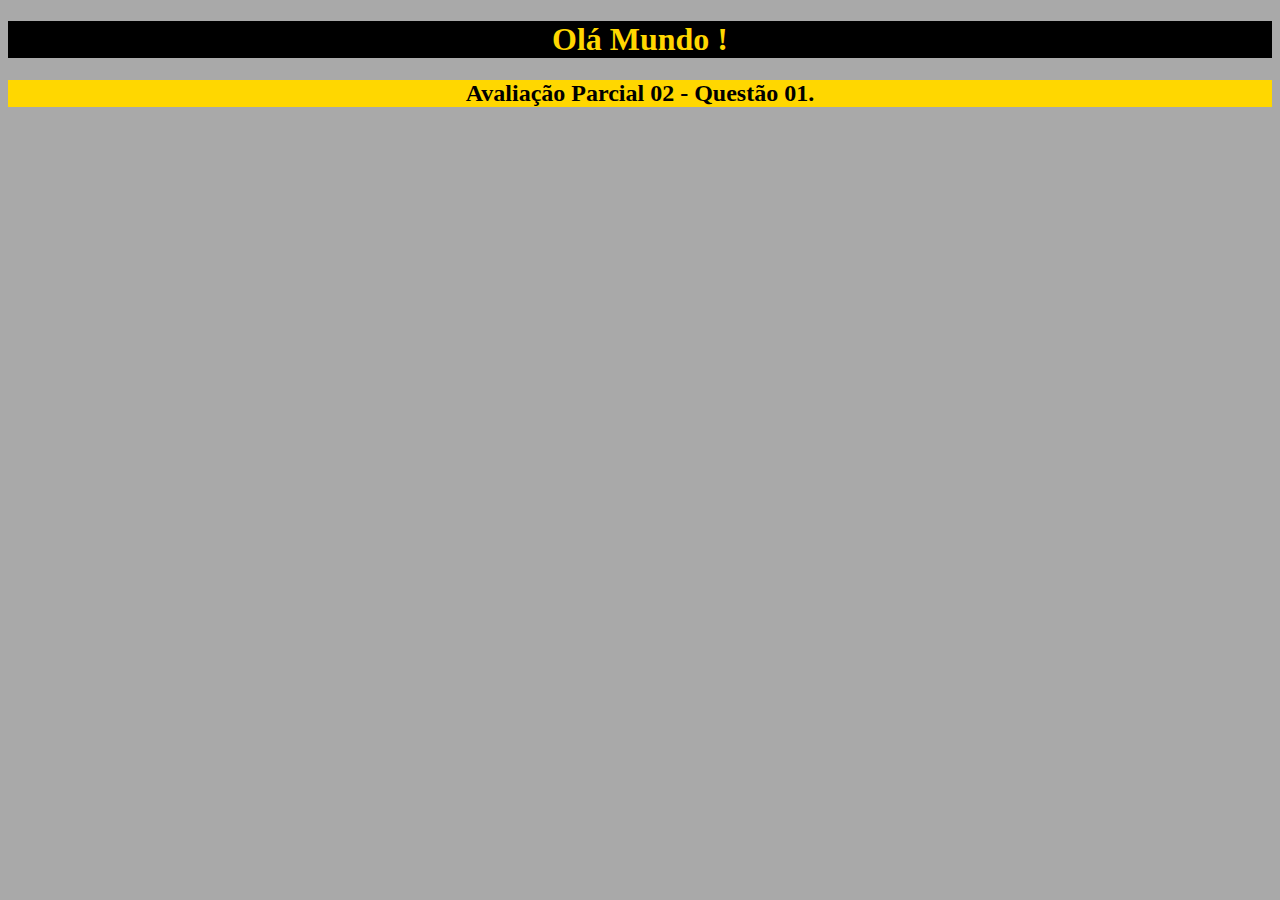
<file: Avaliação Parcial 01/index.html>
<!DOCTYPE html>
<html lang="en">
<head>
    <meta charset="UTF-8">
    <meta http-equiv="X-UA-Compatible" content="IE=edge">
    <meta name="viewport" content="width=device-width, initial-scale=1.0">
    <title>Document</title>
    <style>
    .a1{
        text-align: center;
            color: gold;
            background-color: black;
    }
    </style> 
    <link rel="stylesheet" href="css/estilo.css">
</head>
<body style="background-color: darkgray;">
    <h1 class="a1"> Olá Mundo !</h1>
    <h2 id="a2">Avaliação Parcial 02 - Questão 01.</h2>
    
</body>
</html>
</file>
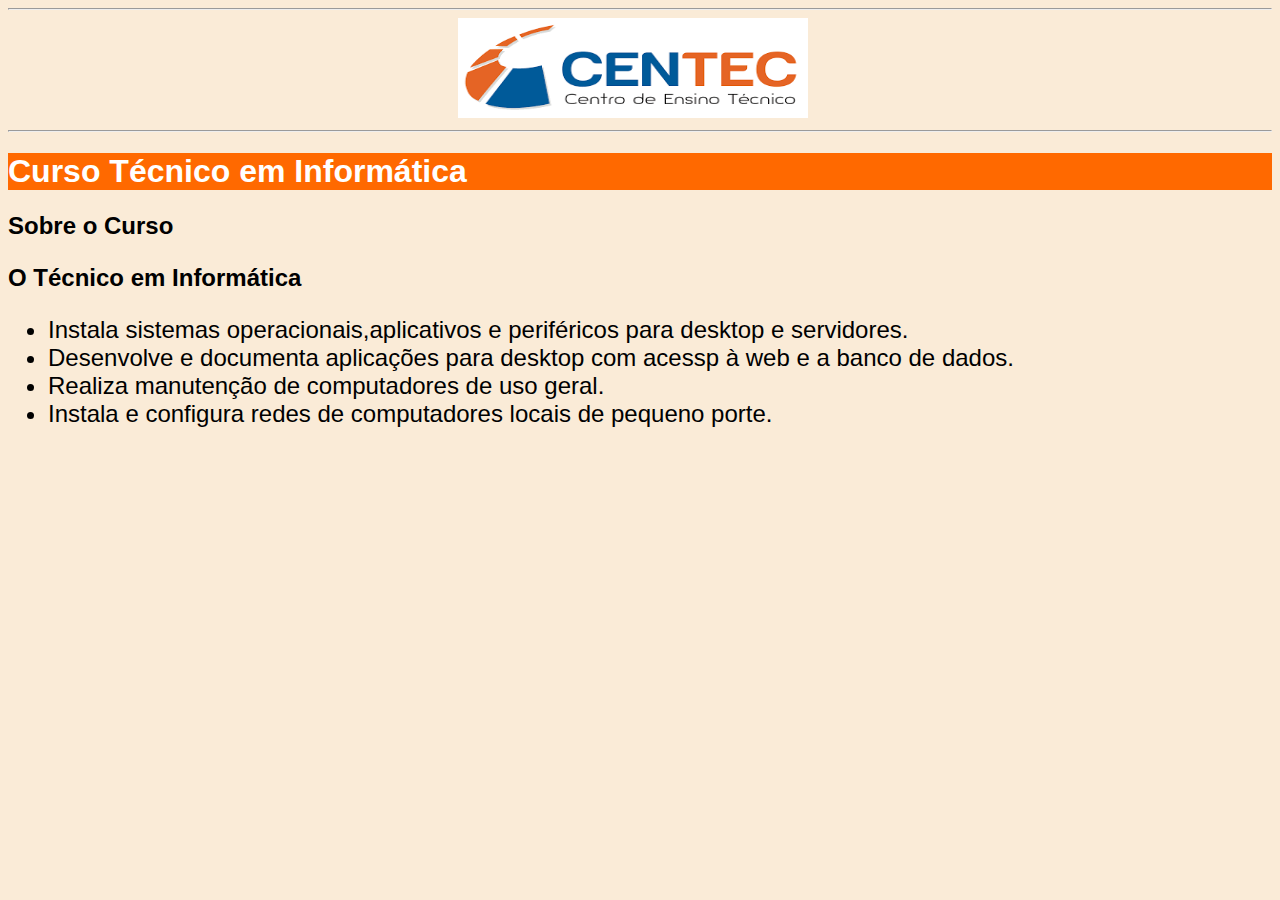
<file: Avaliação02/index.html>
<!DOCTYPE html>
<html lang="en">
<head>
    <meta charset="UTF-8">
    <meta http-equiv="X-UA-Compatible" content="IE=edge">
    <meta name="viewport" content="width=device-width, initial-scale=1.0">
    <title>Document</title>
    <link rel="stylesheet" href="css/estilo.css">
    <style>
        ul{
            font-family: 'Segoe UI', Tahoma, Geneva, Verdana, sans-serif;
            font-size: 24px;
        }
    </style>
</head>
<body>
    <hr>
    <img src="img/download.png" height="100" width="350" hspace="450" >
    <hr>
    <h1> Curso Técnico em Informática</h1>
    <h2>Sobre o Curso</h2>
    <h3>O Técnico em Informática</h3>
    <ul>
        <li>Instala sistemas operacionais,aplicativos e periféricos para desktop e servidores.</li>
        <li>Desenvolve e documenta aplicações para desktop com acessp à web e a banco de dados.</li>
        <li>Realiza manutenção de computadores de uso geral.</li>
        <li>Instala e configura redes de computadores locais de pequeno porte.</li>
    </ul>
    
</body>
</html>
</file>
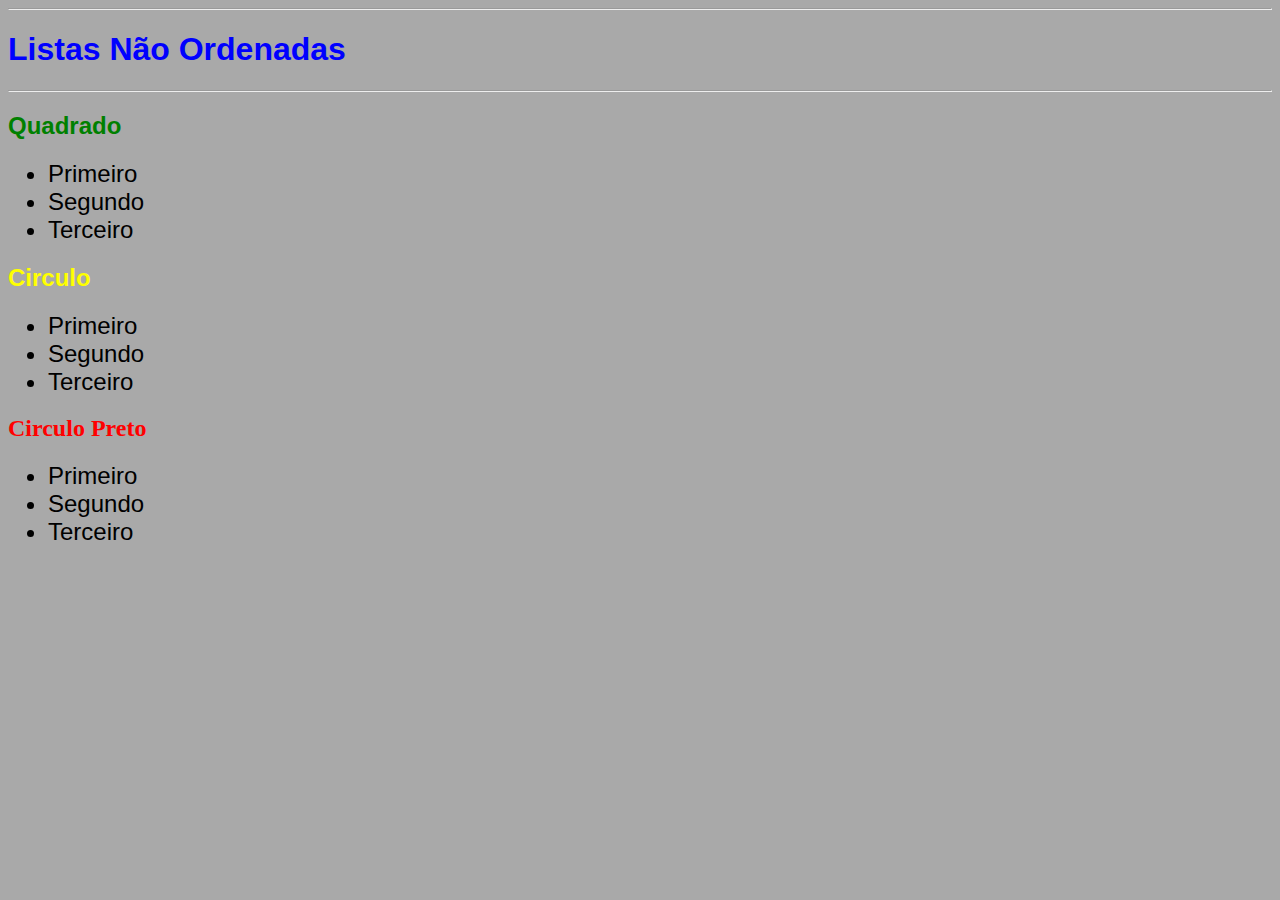
<file: Avaliação03/index.html>
<!DOCTYPE html>
<html lang="en">
<head>
    <meta charset="UTF-8">
    <meta http-equiv="X-UA-Compatible" content="IE=edge">
    <meta name="viewport" content="width=device-width, initial-scale=1.0">
    <title>Document</title>
    <link rel="stylesheet" href="css/estilo.css">
</head>
<body>
    <hr>
    <h1>Listas Não Ordenadas</h1>
    <hr>
    <h2 id="h21">Quadrado</h2>
    <ul>
        <li>Primeiro</li>
        <li>Segundo</li>
        <li>Terceiro</li>
    </ul>
    <h2 id="h22">Circulo</h2>
    <ul>
        <li>Primeiro</li>
        <li>Segundo</li>
        <li>Terceiro</li>
    </ul>
    <h2 id="h23">Circulo Preto</h2>
    <ul>
        <li>Primeiro</li>
        <li>Segundo</li>
        <li>Terceiro</li>
    </ul>
    
</body>
</html>
</file>
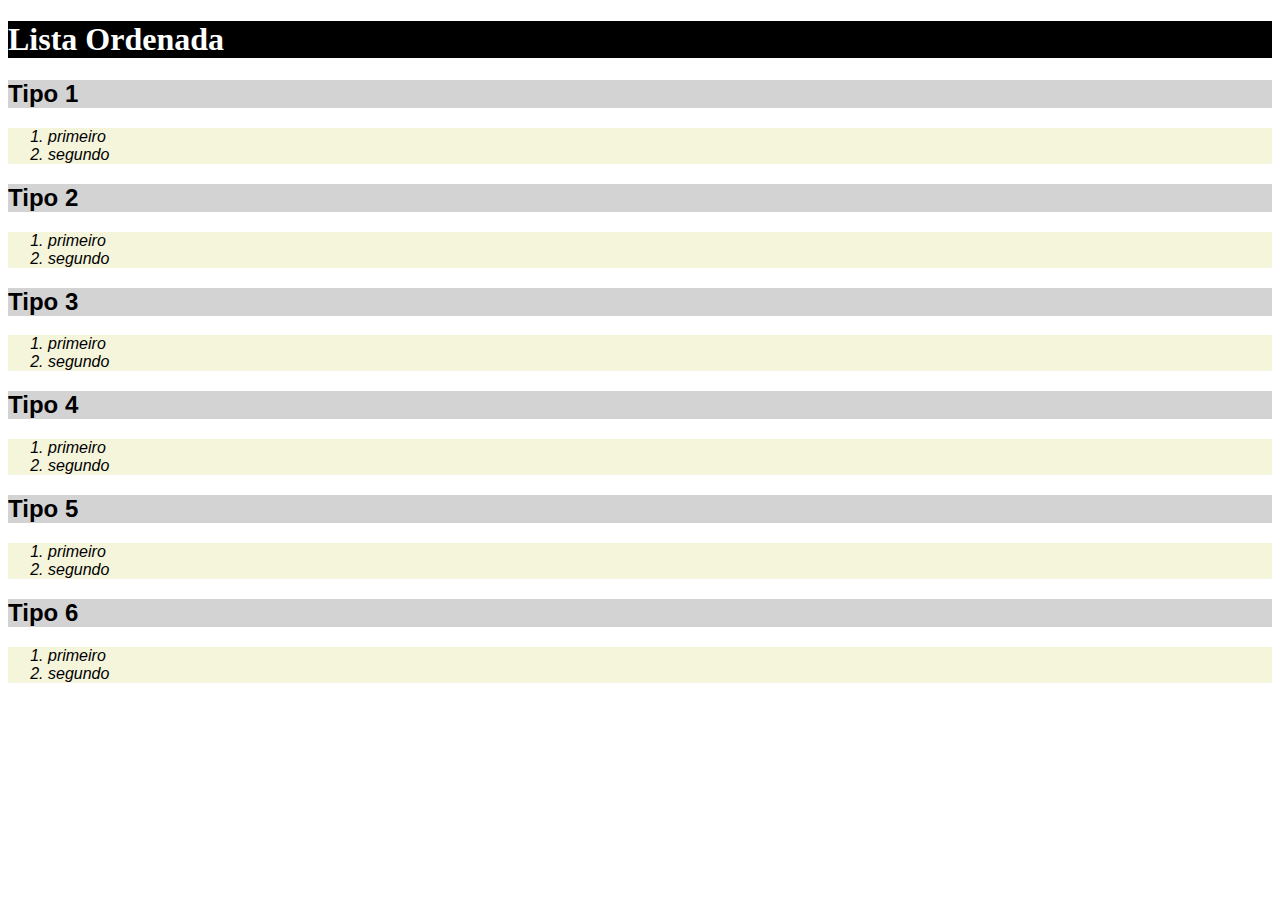
<file: Avaliação04/index.html>
<!DOCTYPE html>
<html lang="en">
<head>
    <meta charset="UTF-8">
    <meta http-equiv="X-UA-Compatible" content="IE=edge">
    <meta name="viewport" content="width=device-width, initial-scale=1.0">
    <title>Document</title>
    <style>
        h1{
            background-color:black;
            color: white;
        }
h2{
            background-color:lightgray;
            color:black;
            font-family: 'Gill Sans', 'Gill Sans MT', Calibri, 'Trebuchet MS', sans-serif;
        }
ol{
            background-color:beige;
            font-family: Verdana, Geneva, Tahoma, sans-serif;
            font-style:italic;
        }
    </style>    
</head>
<body>
   <h1>Lista Ordenada</h1>
   <h2>Tipo 1</h2>
   <ol>
    <li>primeiro</li>
    <li>segundo</li>
   </ol>
   <h2>Tipo 2</h2>
   <ol>
    <li>primeiro</li>
    <li>segundo</li>
   </ol>
   <h2>Tipo 3</h2>
   <ol>
    <li>primeiro</li>
    <li>segundo</li>
   </ol>
   <h2>Tipo 4</h2>
   <ol>
    <li>primeiro</li>
    <li>segundo</li>
   </ol>
   <h2>Tipo 5</h2>
   <ol>
    <li>primeiro</li>
    <li>segundo</li>
   </ol>
   <h2>Tipo 6</h2>
   <ol>
    <li>primeiro</li>
    <li>segundo</li>
   </ol>
   </body>
</html>
</file>
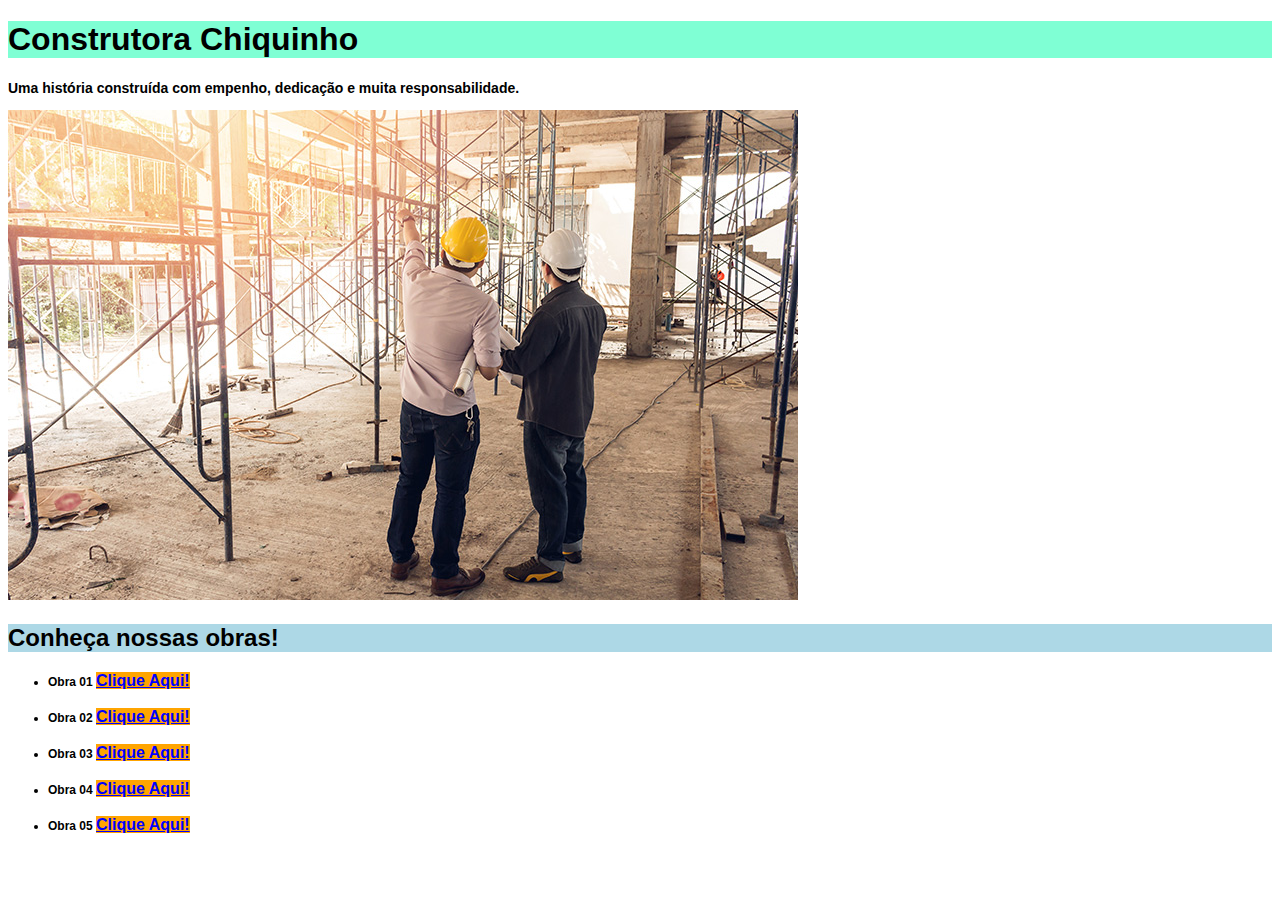
<file: Avaliação05/index.html>
<!DOCTYPE html>
<html lang="en">
<head>
    <meta charset="UTF-8">
    <meta http-equiv="X-UA-Compatible" content="IE=edge">
    <meta name="viewport" content="width=], initial-scale=1.0">
    <title>Document</title>
    <link rel="stylesheet" href="css/estilo.css">
</head>
<body>
    <h1>Construtora Chiquinho</h1>
    <p>Uma história construída com empenho, dedicação e muita responsabilidade.</p>
    <img src="img/assessoria-de-obras.jpg" alt="">
    <h2>Conheça nossas obras!</h2>
    <ul type="disc">
        <li>Obra 01 <a href="obra01.html">Clique Aqui!</a></li>
        <br>
        <li>Obra 02 <a href="obra02.html">Clique Aqui!</a></li>
        <br>
        <li>Obra 03 <a href="obra03.html">Clique Aqui!</a></li>
        <br>
        <li>Obra 04 <a href="obra04.html">Clique Aqui!</a></li>
        <br>
        <li>Obra 05 <a href="obra05.html">Clique Aqui!</a></li>
    </ul>
    </body>
</html>
</file>
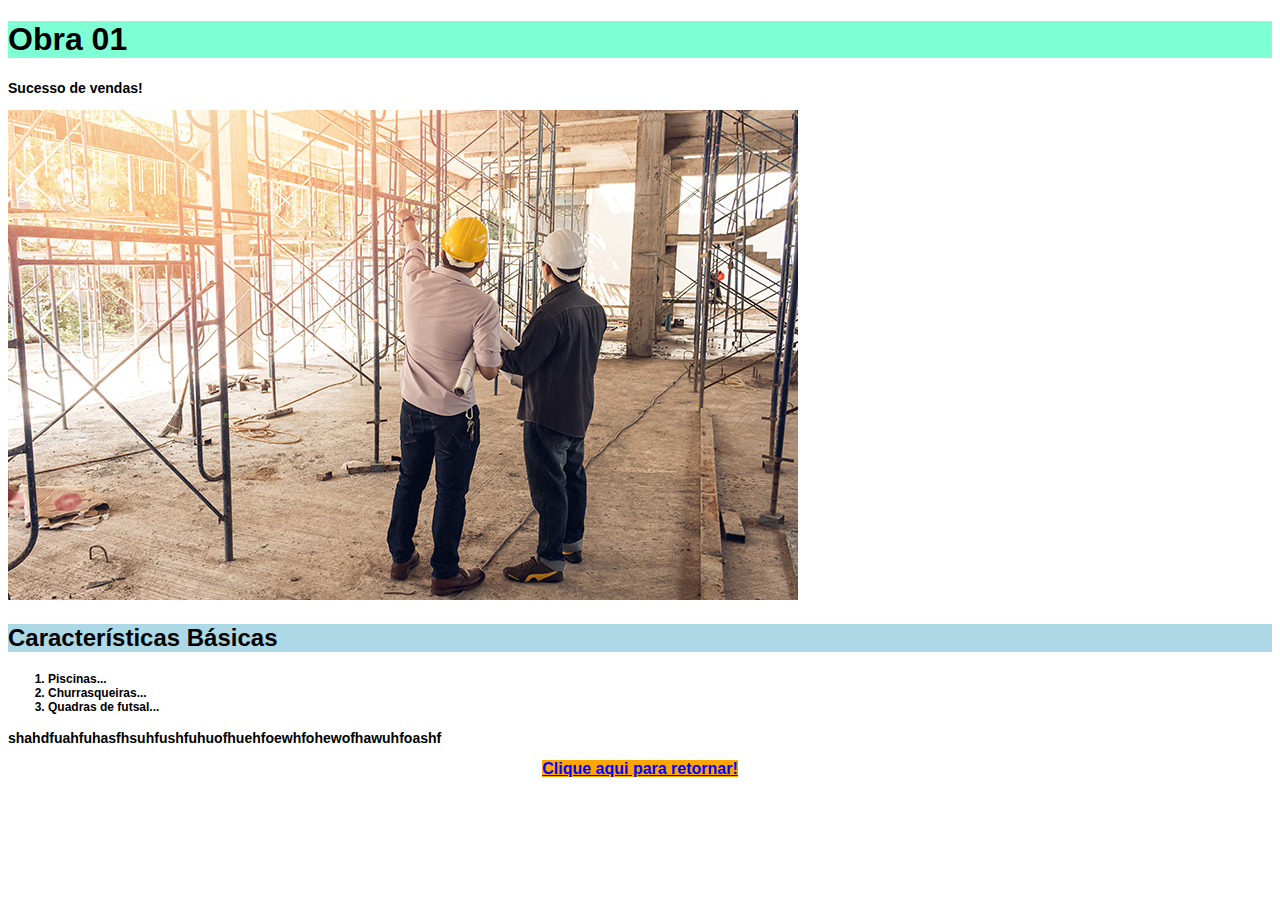
<file: Avaliação05/obra01.html>
<!DOCTYPE html>
<html lang="en">
<head>
    <meta charset="UTF-8">
    <meta http-equiv="X-UA-Compatible" content="IE=edge">
    <meta name="viewport" content="width=], initial-scale=1.0">
    <title>Document</title>
    <link rel="stylesheet" href="css/estilo.css">
</head>
<body>
    <h1>Obra 01</h1>
    <p>Sucesso de vendas!</p>
    <img src="img/assessoria-de-obras.jpg" alt="">
    <h2>Características Básicas</h2>
    <ol>
        <li>Piscinas...</li>
        <li>Churrasqueiras...</li>
        <li>Quadras de futsal...</li>
    </ol>
    <p> shahdfuahfuhasfhsuhfushfuhuofhuehfoewhfohewofhawuhfoashf</p>
    <center>
    <a href="index.html">Clique aqui para retornar!</a>
</center>
</body>
</html>
</file>
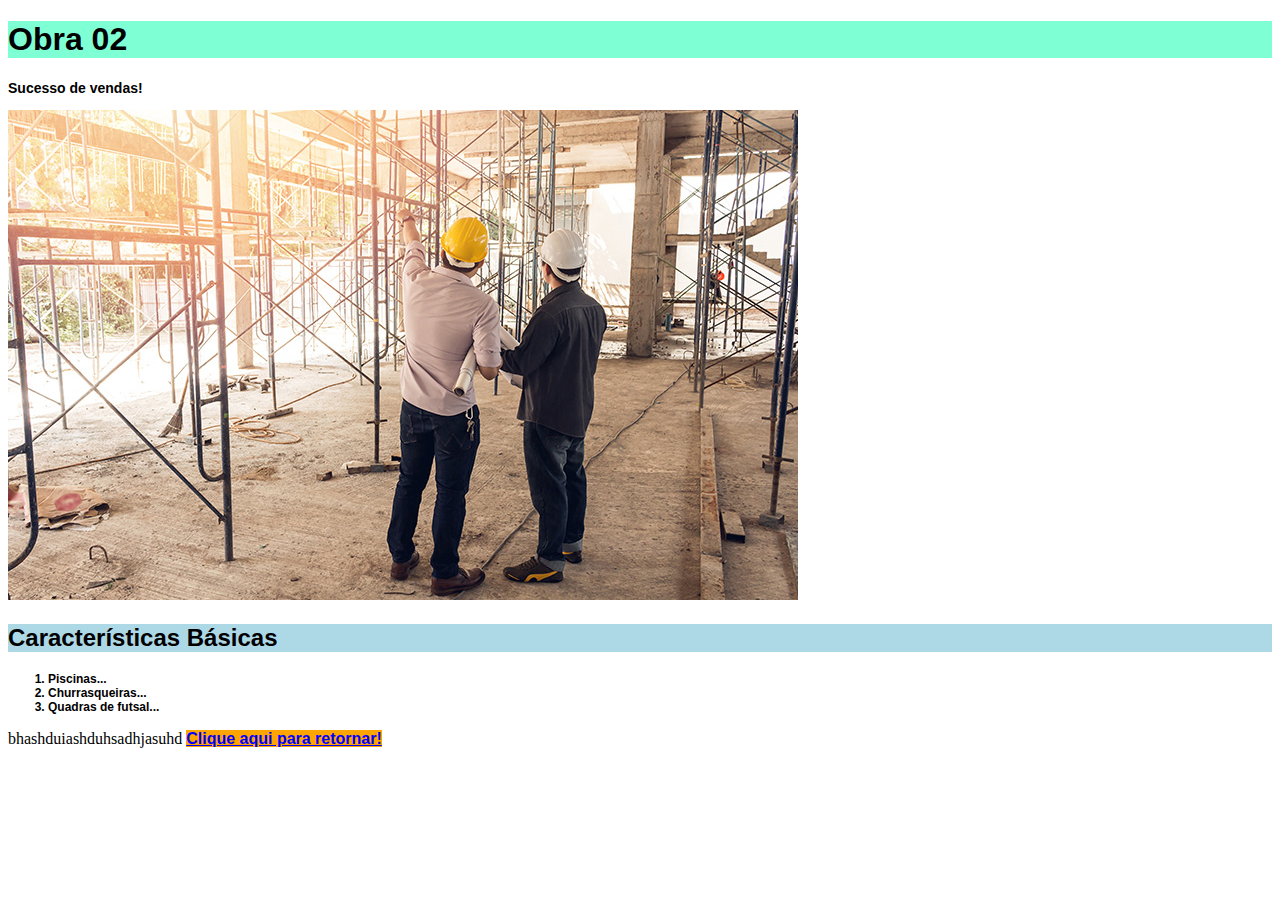
<file: Avaliação05/obra02.html>
<!DOCTYPE html>
<html lang="en">
<head>
    <meta charset="UTF-8">
    <meta http-equiv="X-UA-Compatible" content="IE=edge">
    <meta name="viewport" content="width=], initial-scale=1.0">
    <title>Document</title>
    <link rel="stylesheet" href="css/estilo.css">
</head>
<body>
    <h1>Obra 02</h1>
    <p>Sucesso de vendas!</p>
    <img src="img/assessoria-de-obras.jpg" alt="">
    <h2>Características Básicas</h2>
    <ol>
        <li>Piscinas...</li>
        <li>Churrasqueiras...</li>
        <li>Quadras de futsal...</li>
    </ol>
    bhashduiashduhsadhjasuhd
    <a href="index.html">Clique aqui para retornar!</a>
</body>
</html>
</file>
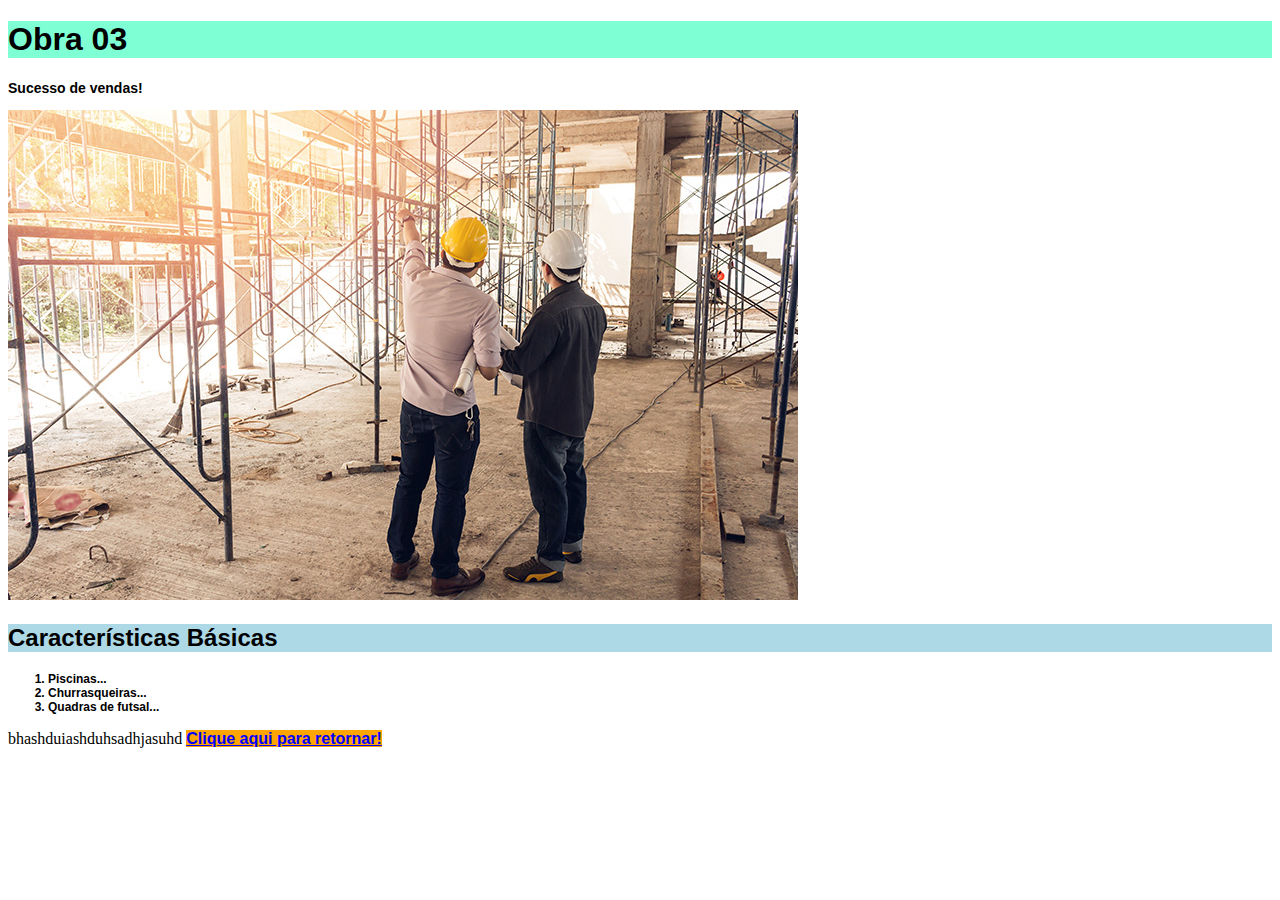
<file: Avaliação05/obra03.html>
<!DOCTYPE html>
<html lang="en">
<head>
    <meta charset="UTF-8">
    <meta http-equiv="X-UA-Compatible" content="IE=edge">
    <meta name="viewport" content="width=], initial-scale=1.0">
    <title>Document</title>
    <link rel="stylesheet" href="css/estilo.css">
</head>
<body>
    <h1>Obra 03</h1>
    <p>Sucesso de vendas!</p>
    <img src="img/assessoria-de-obras.jpg" alt="">
    <h2>Características Básicas</h2>
    <ol>
        <li>Piscinas...</li>
        <li>Churrasqueiras...</li>
        <li>Quadras de futsal...</li>
    </ol>
    bhashduiashduhsadhjasuhd
    <a href="index.html">Clique aqui para retornar!</a>
</body>
</html>
</file>
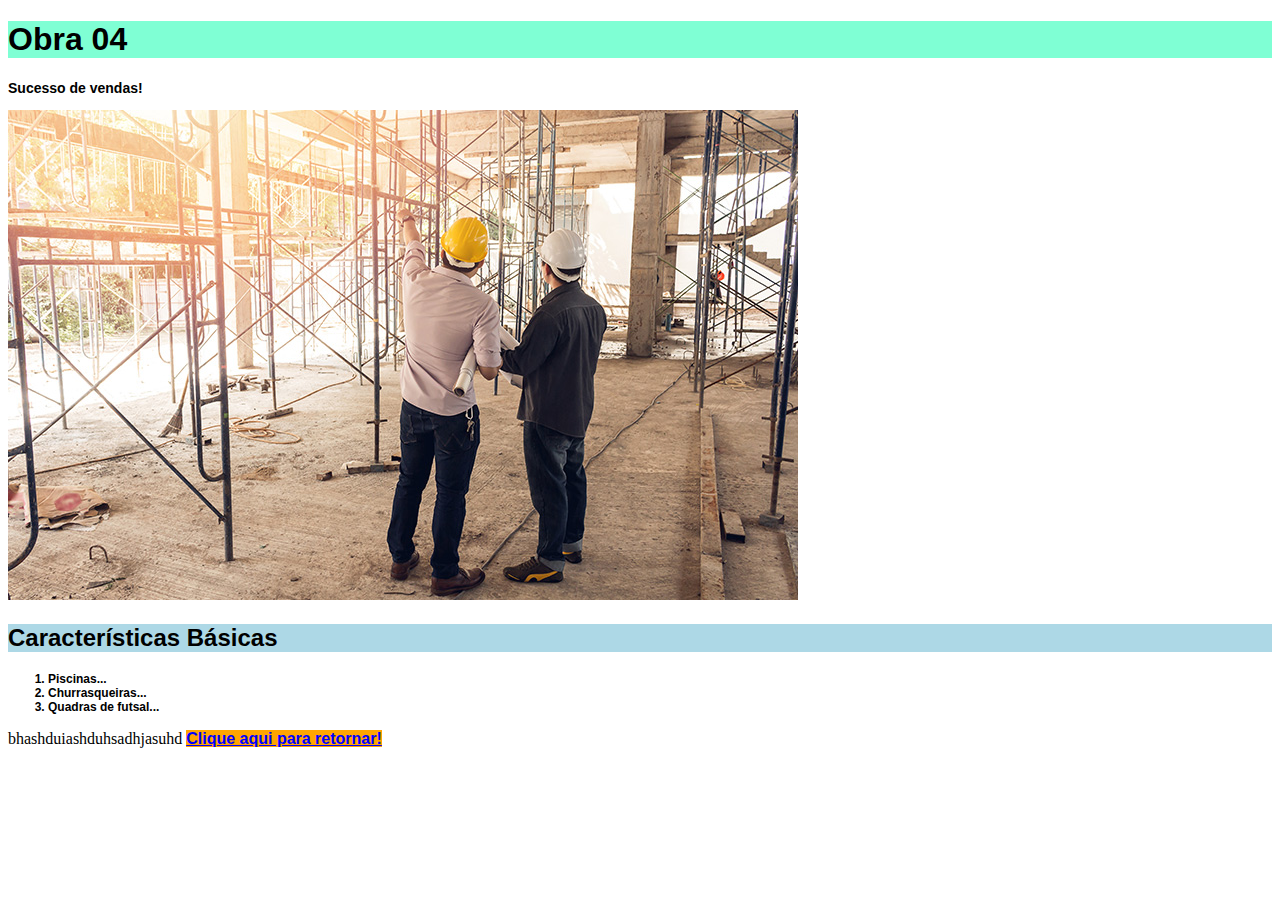
<file: Avaliação05/obra04.html>
<!DOCTYPE html>
<html lang="en">
<head>
    <meta charset="UTF-8">
    <meta http-equiv="X-UA-Compatible" content="IE=edge">
    <meta name="viewport" content="width=], initial-scale=1.0">
    <title>Document</title>
    <link rel="stylesheet" href="css/estilo.css">
</head>
<body>
    <h1>Obra 04</h1>
    <p>Sucesso de vendas!</p>
    <img src="img/assessoria-de-obras.jpg" alt="">
    <h2>Características Básicas</h2>
    <ol>
        <li>Piscinas...</li>
        <li>Churrasqueiras...</li>
        <li>Quadras de futsal...</li>
    </ol>
    bhashduiashduhsadhjasuhd
    <a href="index.html">Clique aqui para retornar!</a>
</body>
</html>
</file>
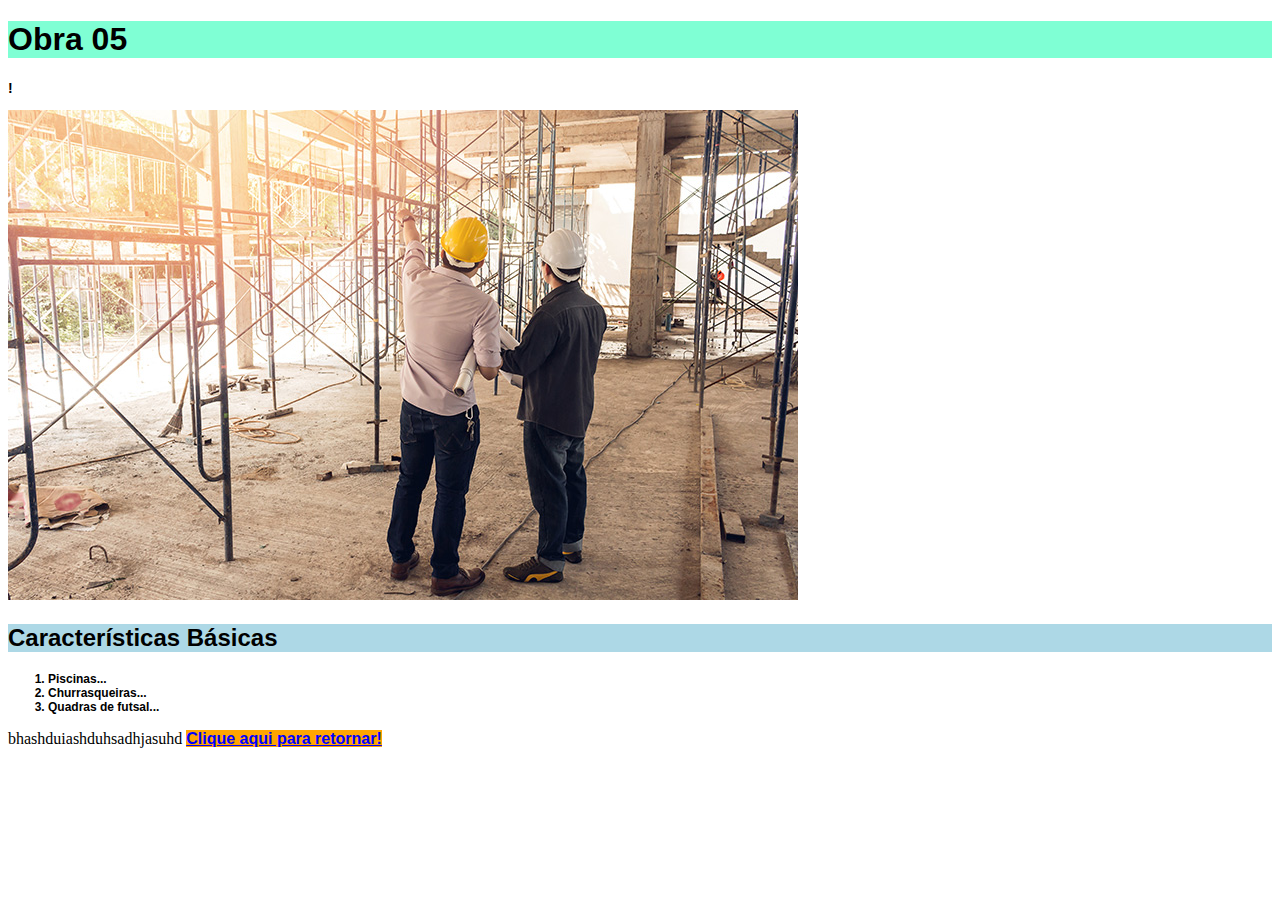
<file: Avaliação05/obra05.html>
<!DOCTYPE html>
<html lang="en">
<head>
    <meta charset="UTF-8">
    <meta http-equiv="X-UA-Compatible" content="IE=edge">
    <meta name="viewport" content="width=], initial-scale=1.0">
    <title>Document</title>
    <link rel="stylesheet" href="css/estilo.css">
</head>
<body>
    <h1>Obra 05</h1>
    <p>!</p>
    <img src="img/assessoria-de-obras.jpg" alt="">
    <h2>Características Básicas</h2>
    <ol>
        <li>Piscinas...</li>
        <li>Churrasqueiras...</li>
        <li>Quadras de futsal...</li>
    </ol>
    bhashduiashduhsadhjasuhd
    <a href="index.html">Clique aqui para retornar!</a>
</body>
</html>
</file>
<file: Avaliação Parcial 01/css/estilo.css>
#a2{
    text-align: center;
    color: black;
    background-color: gold;
}
</file>
<file: Avaliação02/css/estilo.css>
h1{
    font-family: Verdana, Geneva, Tahoma, sans-serif;
    text-align: left;
    color: white;
    background-color: #ff6900;
}
h2{
    text-align: left;
    color: black;
    font-family: Verdana, Geneva, Tahoma, sans-serif;
    font-size: 24px;
}
h3{
    text-align: left;
    color: black;
    font-family: Verdana, Geneva, Tahoma, sans-serif;
    font-size: 24px;
}
body{
    background-color: antiquewhite;
}
</file>
<file: Avaliação03/css/estilo.css>
body{
    background-color: darkgray;
}
h1{
    font-family: Verdana, Geneva, Tahoma, sans-serif;
    color: blue;
}
#h21{
    font-family: 'Segoe UI', Tahoma, Geneva, Verdana, sans-serif;
    color: green;
    font-size: 24px;
}
#h22{
    font-family:'Trebuchet MS', 'Lucida Sans Unicode', 'Lucida Grande', 'Lucida Sans', Arial, sans-serif;
    color:yellow;
    font-size: 24px;
}
#h23{
    font-family:'Times New Roman', Times, serif;
    color:red;
    font-size: 24px;
}
li{
    font-family: Verdana, Geneva, Tahoma, sans-serif;
    color:black;
    font-size: 24px;
}
</file>
<file: Avaliação05/css/estilo.css>
h1{
    background-color: aquamarine;
    font-family: 'Segoe UI', Tahoma, Geneva, Verdana, sans-serif;
}
h2{
    background-color: lightblue;
    font-family: 'Segoe UI', Tahoma, Geneva, Verdana, sans-serif;
}
a{
    background-color:orange;
    color:blue;
    font-family: Verdana, Geneva, Tahoma, sans-serif;
    font-size: 16px;
    font-weight: bold;
}
p{
    font-family: Verdana, Geneva, Tahoma, sans-serif;
    font-size: 14px;
    font-weight: bold;
}
li{
    font-family:Verdana, Geneva, Tahoma, sans-serif;
    font-size: 12px;
    font-weight: bold;
}
</file>
